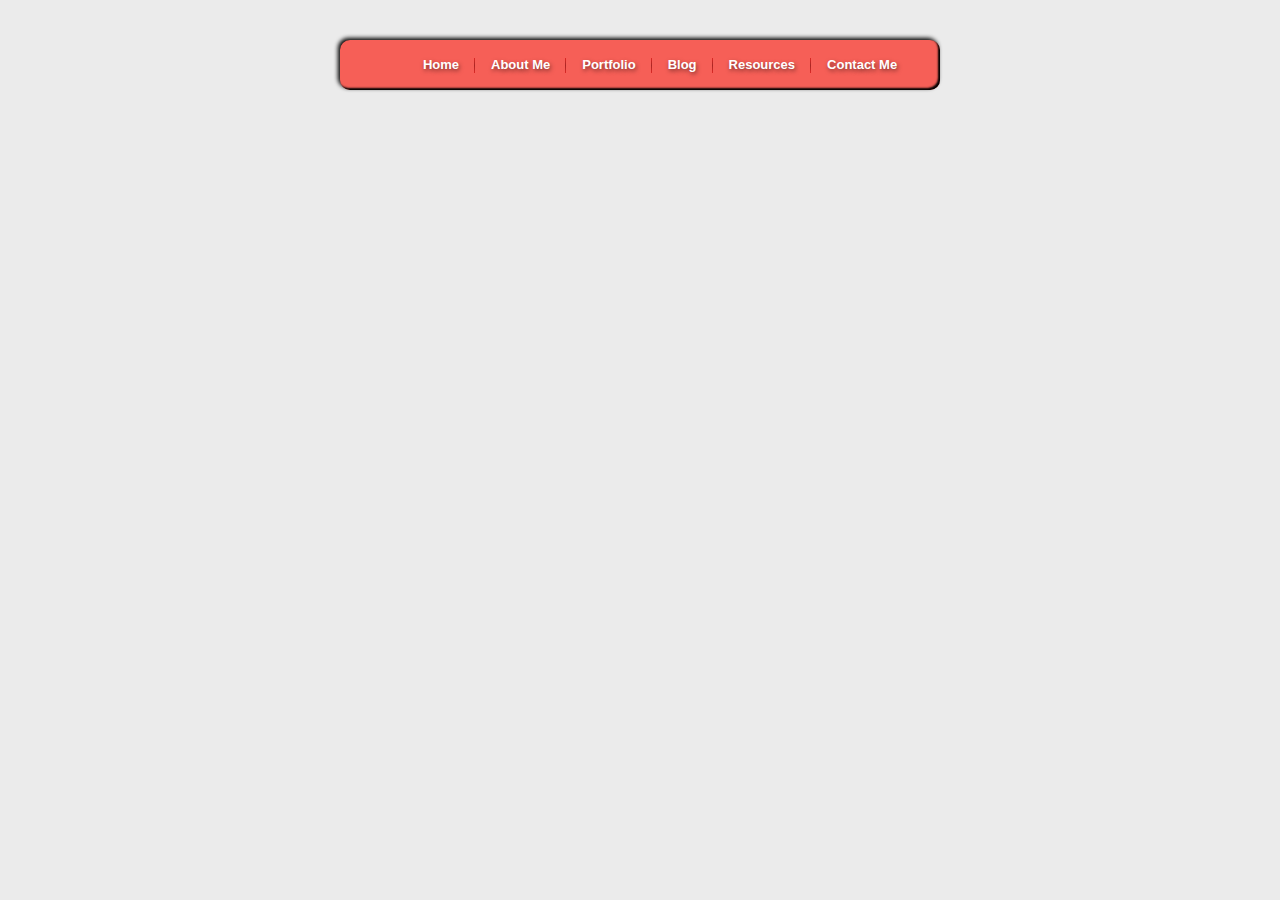
<file: demo.html>
<!doctype html>
<html lang="en">
<head>
    <meta charset="UTF-8">
	<title>CSS制作立体导航</title>
	<link rel="stylesheet" href="http://www.w3cplus.com/demo/css3/base.css">
	<style>
		body{
		  background: #ebebeb;
		}
		.nav{
		  width:560px;
		  height: 50px;
		  font:bold 0/50px Arial;
		  text-align:center;
		  margin:40px auto 0;
	      background: #f65f57;
		  /*制作圆*/
		  border-radius:10px;
          /*制作导航立体风格*/
          box-shadow: -2px -2px 4px #000,-2px -2px 2px #000 inset;
		}
		.nav a{
		  display: inline-block;
		  -webkit-transition: all 0.2s ease-in;
		  -moz-transition: all 0.2s ease-in;
		  -o-transition: all 0.2s ease-in;
		  -ms-transition: all 0.2s ease-in;
		  transition: all 0.2s ease-in;
		}
		.nav a:hover{
		  -webkit-transform:rotate(10deg);
		  -moz-transform:rotate(10deg);
		  -o-transform:rotate(10deg);
		  -ms-transform:rotate(10deg);
		  transform:rotate(10deg);
		}

		.nav li{
		  position:relative;
		  display:inline-block;
		  padding:0 16px;
		  font-size: 13px;
		  text-shadow:1px 2px 4px rgba(0,0,0,.5);
		  list-style: none outside none;
		}
		/*使用伪元素制作导航列表项分隔线*/
	    .nav li{
            background:linear-gradient(to bottom,#dd2926,#a82724,#dd2926) no-repeat right /1px 15px;
        }
		/*.nav li:after{

			content:"  ";

			height:13px;

			border:1px solid #bd4a40;

			position:absolute;

			top:18px;

			right:0px;

		}*/
        /*删除第一项和最后一项导航分隔线*/
		.nav li:last-child{
            background:none;
        }
        /*.nav li:last-child::after {

            border:none;

        }*/
		.nav a,
		.nav a:hover{
		  color:#fff;
		  text-decoration: none;
		}

	</style>
</head>
<body>
	<ul class="nav">
    	<li><a href="">Home</a></li>
    	<li><a href="">About Me</a></li>
    	<li><a href="">Portfolio</a></li>
    	<li><a href="">Blog</a></li>
    	<li><a href="">Resources</a></li>
    	<li><a href="">Contact Me</a></li>
	</ul>
</body>
</html>
</file>
